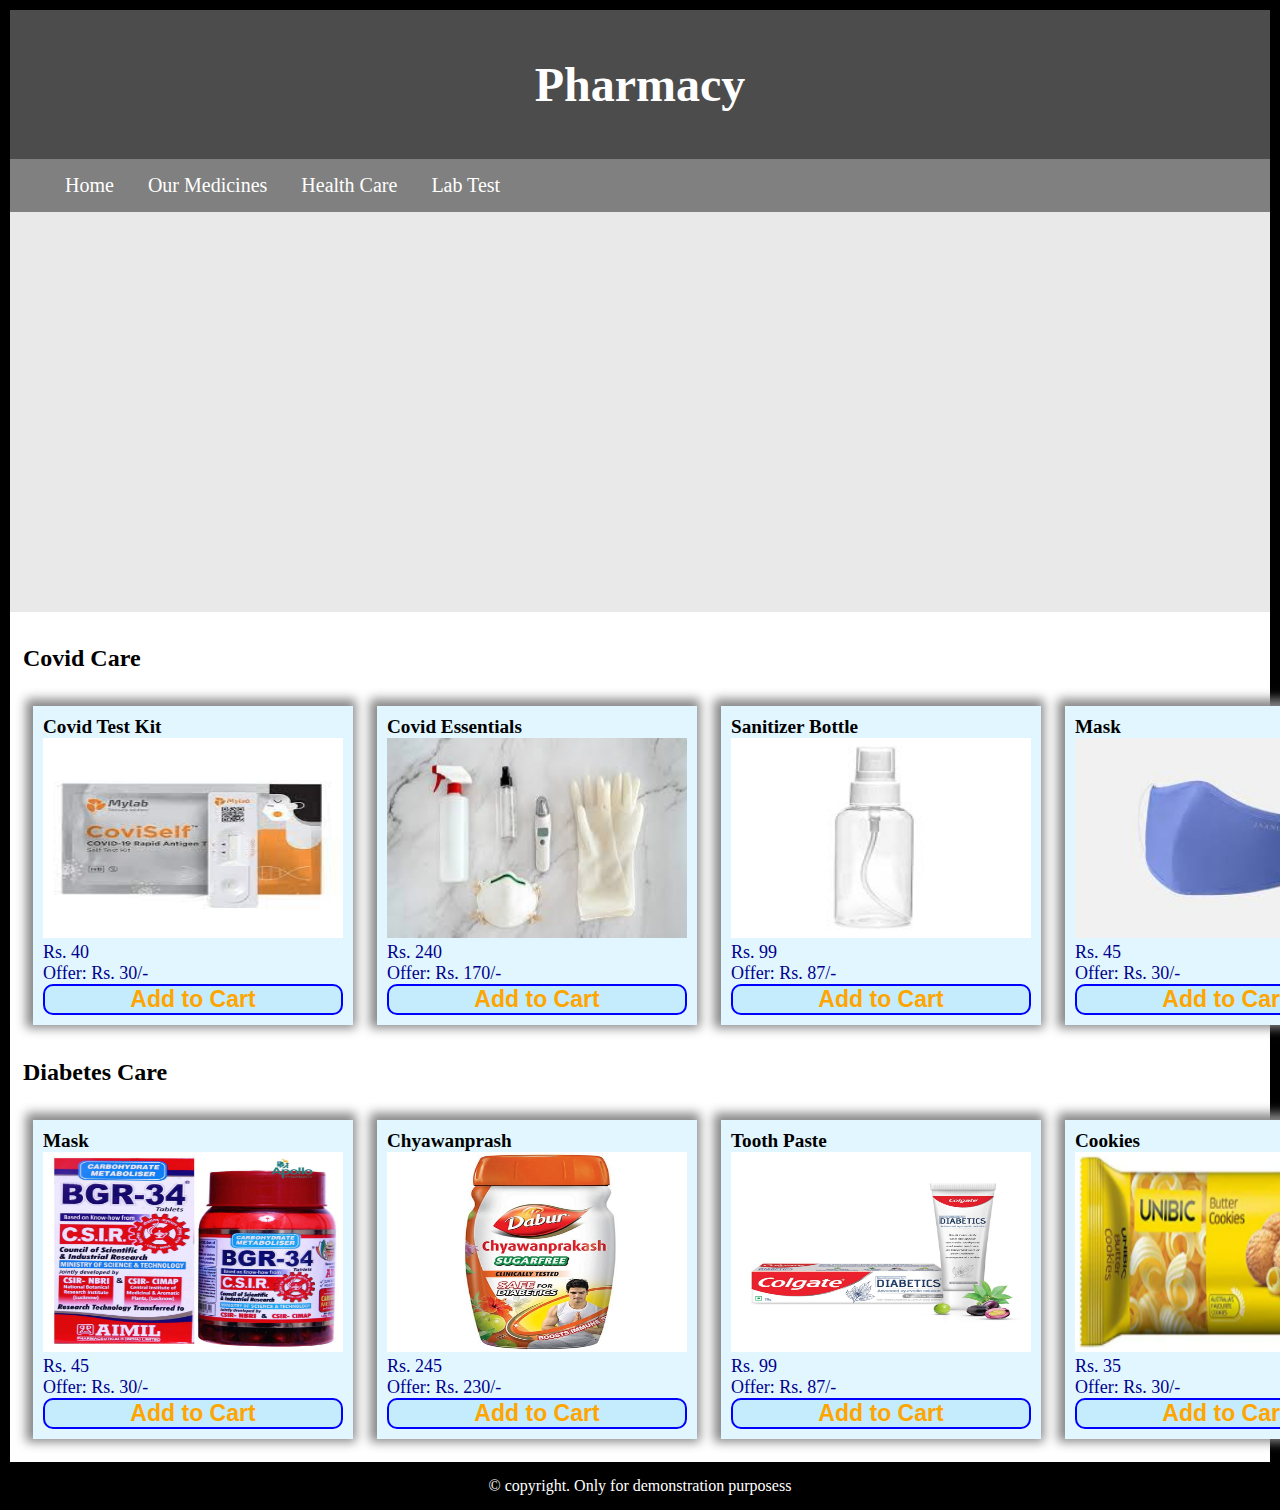
<file: index.html>
<!DOCTYPE html>
<html>
<head>
    <meta charset='utf-8'>
    <meta http-equiv='X-UA-Compatible' content='IE=edge'>
    <title>Pharmacy</title>
    <meta name='viewport' content='width=device-width, initial-scale=1'>

    <link rel='stylesheet' type='text/css' media='screen' href='css/index.css'>
    <link rel='stylesheet' type='text/css' media='screen' href='css/menu.css'>
    <link rel='stylesheet' type='text/css' media='screen' href='css/animation.css'>
    <link rel='stylesheet' type='text/css' media='screen' href='css/product.css'>
</head>
<body>
    <header id="header">
        <h1>Pharmacy</h1>
    </header>
    
    <nav id="navigate">
        <ul class="menu">
            <li>
                <a href="">Home</a>
            </li>
            <li>
                <a href="">Our Medicines</a>
                <ul id="medicines">
                    <a href="#"><li>Fever</li></a>
                    <a href="#"><li>Muscle Pains</li></a>
                    <a href="#"><li>Cold and Cough</li></a>
                </ul>
            </li>
            <li>
                <a href="">Health Care</a>
                <ul id="healthCare">
                    <a href="#"><li>Baby Care</li></a>
                    <a href="#"><li>Skin Care</li></a>
                    <a href="#"><li>Home Care</li></a>
                    <a href="#"><li>Personal Care</li></a>
                    <a href="#"><li>Pet Care</li></a>
                </ul>
            </li>
            <li>
                <a href="./labtest.html">Lab Test</a>
            </li>
        </ul>
    </nav>

    <section>
        <div class="content">
            <img src="images/Animation/ani1.jpg">
            <img src="images/Animation/ani2.png">
            <img src="images/Animation/ani3.jpg">
            <img src="images/Animation/ani4.jpg">
            <img src="images/Animation/ani5.jpg">
        </div>
    </section>

    <div class="products" >
        <table class="covid" width="100%">
            <tbody>
            <tr>
                <td colspan="4"><h2>Covid Care</h2></td> </tr>
            <tr>
                <td>
                    <div class="product">
                        <p class="title">Covid Test Kit</p>
                        <p class="image"><img src="images/Products/c1.jpg"></p>
                        <p class="price">Rs. 40</p> 
                        <p class="offer">Offer: Rs. 30/-</p>
                        <a id="cart" href="#"><p class="cart">Add to Cart</p></a>
                    </div>
                </td>
                
                <td>
                    <div class="product">
                        <p class="title">Covid Essentials</p>
                        <p class="image"><img src="images/Products/c2.jpg"></p>
                        <p class="price">Rs. 240</p> 
                        <p class="offer">Offer: Rs. 170/-</p>
                        <a id="cart" href="#"><p class="cart">Add to Cart</p></a>
                    </div>
                </td>

                <td>
                    <div class="product">
                        <p class="title">Sanitizer Bottle</p>
                        <p class="image"><img src="images/Products/c3.jpg"></p>
                        <p class="price">Rs. 99</p> 
                        <p class="offer">Offer: Rs. 87/-</p>
                        <a id="cart" href=""><p class="cart">Add to Cart</p></a>
                    </div>
                </td>

                <td>
                    <div class="product">
                        <p class="title">Mask</p>
                        <p class="image"><img src="images/Products/c4.jpg"></p>
                        <p class="price">Rs. 45</p> 
                        <p class="offer">Offer: Rs. 30/-</p>
                        <a id="cart" href="#"><p class="cart">Add to Cart</p></a>
                    </div>
                </td>
            </tr>
        
            <tr>
                <td colspan="4"><h2>Diabetes Care</h2></td>
            </tr>

            <tr>
                <td>
                    <div class="product">
                        <p class="title">Mask</p>
                        <p class="image"><img src="images/Products/d1.jpg"></p>
                        <p class="price">Rs. 45</p> 
                        <p class="offer">Offer: Rs. 30/-</p>
                        <a id="cart" href="#"><p class="cart">Add to Cart</p></a>
                    </div>
                </td>
                
                <td>
                    <div class="product">
                        <p class="title">Chyawanprash</p>
                        <p class="image"><img src="images/Products/d2.jpg"></p>
                        <p class="price">Rs. 245</p> 
                        <p class="offer">Offer: Rs. 230/-</p>
                        <a id="cart" href="#"><p class="cart">Add to Cart</p></a>
                    </div>
                </td>
                <td>
                    <div class="product">
                        <p class="title">Tooth Paste</p>
                        <p class="image"><img src="images/Products/d3.jpg"></p>
                        <p class="price">Rs. 99</p> 
                        <p class="offer">Offer: Rs. 87/-</p>
                        <a id="cart" href="#"><p class="cart">Add to Cart</p></a>
                    </div>
                </td>
                <td>
                    <div class="product">
                        <p class="title">Cookies</p>
                        <p class="image"><img src="images/Products/d4.png"></p>
                        <p class="price">Rs. 35</p> 
                        <p class="offer">Offer: Rs. 30/-</p>
                        <a id="cart" href="#"><p class="cart">Add to Cart</p></a>
                    </div>
                </td>
            </tr>
        </tbody>
        </table>
    </div>
   
    <footer id="footer">
        &copy; copyright. Only for demonstration purposess
    </footer>

</body>
</html>
</file>
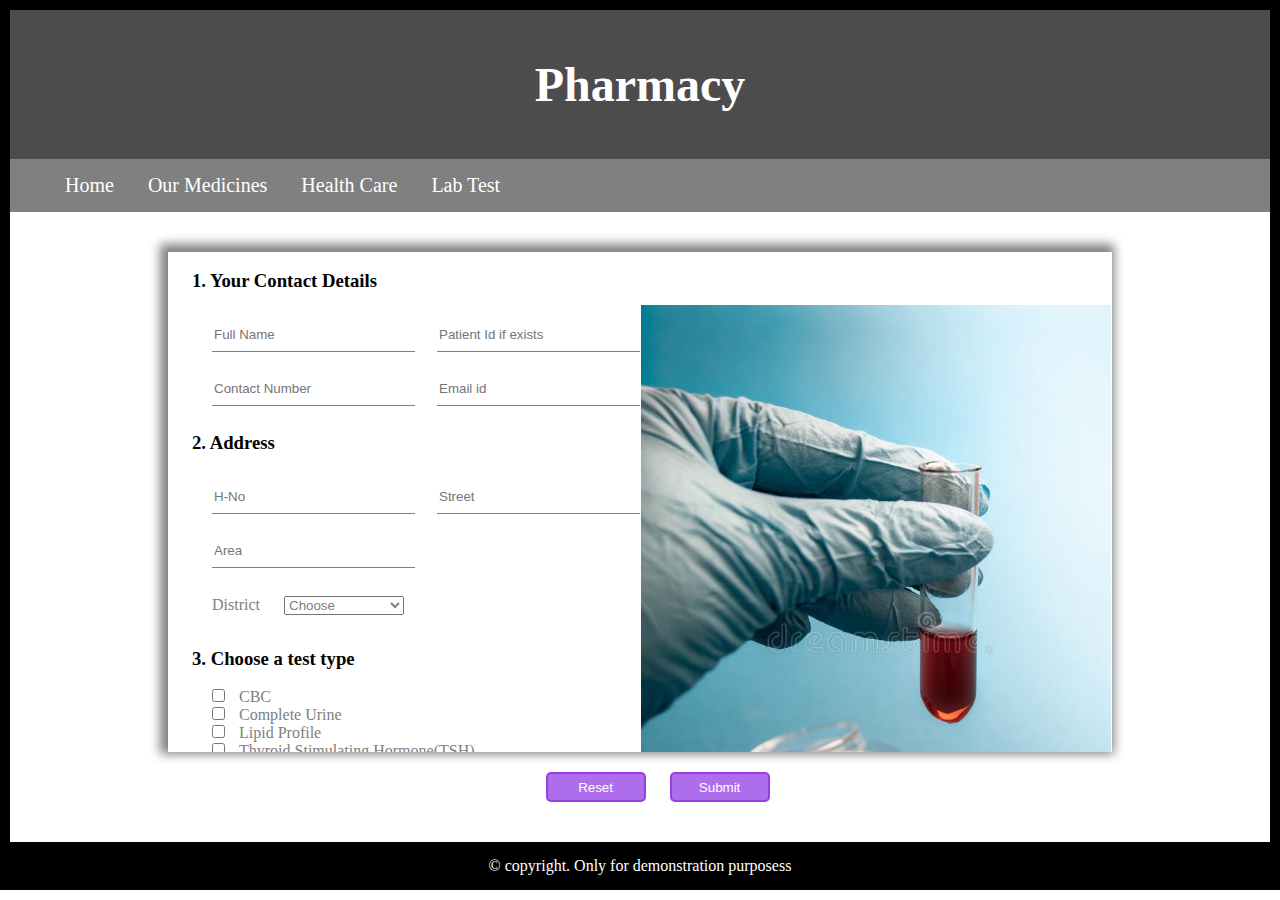
<file: labtest.html>
<!DOCTYPE html>
<html>
<head>
    <meta charset='utf-8'>
    <meta http-equiv='X-UA-Compatible' content='IE=edge'>
    <title>Lab Test</title>
    <meta name='viewport' content='width=device-width, initial-scale=1'>
    <link rel='stylesheet' type='text/css' media='screen' href='css/index.css'>
    <link rel='stylesheet' type='text/css' media='screen' href='css/menu.css'>
    <link rel='stylesheet' type='text/css' media='screen' href='css/labtest.css'>
</head>
<body>
    <header id="header">
        <h1>Pharmacy</h1>
    </header>
    
    <nav id="navigate">
        <ul class="menu">
            <li>
                <a href="./index.html">Home</a>
            </li>
            <li>
                <a href="">Our Medicines</a>
                <ul id="medicines">
                    <a href="#"><li>Fever</li></a>
                    <a href="#"><li>Muscle Pains</li></a>
                    <a href="#"><li>Cold and Cough</li></a>
                </ul>
            </li>
            <li>
                <a href="">Health Care</a>
                <ul id="healthCare">
                    <a href="#"><li>Baby Care</li></a>
                    <a href="#"><li>Skin Care</li></a>
                    <a href="#"><li>Home Care</li></a>
                    <a href="#"><li>Personal Care</li></a>
                    <a href="#"><li>Pet Care</li></a>
                </ul>
            </li>
            <li>
                <a href="./labtest.html">Lab Test</a>
            </li>
        </ul>
    </nav>

    
    <div id="lab">
        <form action="">
    <div id="lab-container">

            <table id="lab-table">
                <tbody>
                    <tr>
                        <td>
                            <table>
                                <tbody id="left">
                                    <tr class="column">
                                        <td colspan="2">
                                            <h3>1. Your Contact Details</h3>
                                        </td>
                                    </tr>
                                        
                                    <tr class="column">
                                        <td> <input type="text" class="text" placeholder = "Full Name" required > </td>
                                        <td> <input type="text" class="text" placeholder = "Patient Id if exists"> </td>
                                    </tr>
                                    <tr class="column">
                                        <td> <input type="text" class="text" placeholder = "Contact Number" pattern="1234567890+-" required> </td>
                                        <td> <input type="text" class="text" placeholder = "Email id" required> </td>
                                    </tr>

                                    <tr class="column">
                                        <td colspan="2">
                                            <h3>2. Address</h3>
                                        </td>
                                    </tr>

                                    <tr class="column">
                                        <td> <input type="text" class="text" placeholder = "H-No"> </td>
                                        <td> <input type="text" class="text" placeholder = "Street"> </td>
                                    </tr>
                                    <tr class="column">
                                        <td colspan="1"> <input type="text" class="text" placeholder = "Area"> </td>
                                        <td>
                                            
                                        </td>
                                    </tr>
                                    <tr>
                                        <td colspan="2" id="lab-dropdown">
                                            <label for="district">District </label>
                                            <select name="district" id="district" required> 
                                                <option value="choose">Choose</option>
                                                <option value="banglore">Banglore</option>
                                                <option value="chennai">Chennai</option>
                                                <option value="delhi">Delhi</option>
                                                <option value="kolkata">Kolkata</option>
                                                <option value="mumbai">Mumbai</option>
                                                <option value="pune">Pune</option>
                                            </select>
                                        </td>
                                    </tr>
                                    
                                    
                                    <tr class="column">
                                        <td colspan="2">
                                            <h3>3. Choose a test type</h3>
                                        </td>
                                    </tr>

                                    <tr class="column">
                                        <td colspan="2">
                                            <div id="checkbox">
                                                <input type="checkbox" id="cb1" name = "cb1" required/> 
                                                <label for="cb1" style="margin-left: 10px;"> CBC </label> 
                                                <br>
                                                <input type="checkbox" id="cb2" name = "cb2" />  
                                                <label for="cb2" style="margin-left: 10px;"> Complete Urine </label> 
                                                <br>
                                                <input type="checkbox" id="cb3" name = "cb3"/>  
                                                <label for="cb3" style="margin-left: 10px;"> Lipid Profile </label>
                                                <br>
                                                <input type="checkbox" id="cb4" name = "cb4"/>  
                                                <label for="cb4" style="margin-left: 10px;"> Thyroid Stimulating Hormone(TSH) </label>
                                                <br>
                                                <input type="checkbox" id="cb5" name = "cb5"/> 
                                                <label for="cb5" style="margin-left: 10px;"> Glucose Test </label>
                                            </div>
                                        </td>
                                    </tr>

                                    <tr class="column">
                                        <td colspan="2">
                                            <h3>4. Do you want a hard copy of the report also?</h3>
                                        </td>
                                    </tr>

                                    <tr class="column">
                                        <td colspan="2" id="yesno">
                                            <input type="radio" id="yes" name="yesno" value="yes">
                                            <label for="yes">Yes</label><br>
                                            <input type="radio" id="no" name="yesno" value="no">
                                            <label for="np">No</label><br>
                                        </td>
                                    </tr>

                                    <tr class="column">
                                        <td colspan="2">
                                            <h3>5. Select Your Comfortable Date and Time</h3>
                                        </td>
                                    </tr>
                                    <tr class="column">
                                        <td colspan="2" id="date-time">
                                            <label for="date">Date </label>
                                            <input type="date" id="date" name="date"><br>
                                            <label for="time">Time</label>
                                            <input type="time" id="time" name="time">
                                        </td>
                                    </tr>

                                </tbody>
                            </table>
                        </td>

                        <td>
                            <img src="images/Lab-Test/lab-test.jpg" alt="" id="lab-image"> 
                        </td>
                    </tr>
                </tbody>
            </table>

           
        
    </div>

    <input id="buttons" type="reset" value="Reset">
    <input id="buttons" type="submit" value="Submit">
</form>
</div>

    


    <footer id="footer">
        &copy; copyright. Only for demonstration purposess
    </footer>

</body>
</html>
</file>
<file: css/index.css>
html {
    scroll-behavior: smooth;
}

body{
    height: auto;
    border: 10px solid black;
    margin: 0%;
}

#header{
    background-color: rgba(0, 0, 0, 0.7);
    color: white;
    text-align: center;
    padding: 15px;
    margin: 0%;
    font-size: x-large;
}

#footer{
    background-color: black;
    color: white;
    text-align: center;
    padding-top: 15px;
    padding-bottom: 5px;
    margin: 0%;
}
</file>
<file: css/menu.css>
#navigate{
    position: sticky;
}

.menu{
    margin: 0%;
    background-color: gray;
}
.menu li {
    padding: 15px;
    display: inline-block;
 
}

.menu li a{
    color: white;
    font-size: 20px;
    text-decoration: none;
}

.menu li:hover{
    background-color: black;
}

.menu li:nth-child(2):hover #medicines,
.menu li:nth-child(3):hover #healthCare{
    display: block;
} 

#medicines, 
#healthCare{
    position : absolute;
    width: auto;
    max-width: 165px;
    display: none;
    top: 53px;
    background-color: rgb(255, 255, 255);
    padding: 0%;
}

#medicines a li:hover, 
#healthCare a li:hover{
    background-color: rgb(211, 211, 211);
    border: 1px solid rgb(169, 169, 169);
}

#medicines a li , 
#healthCare a li {
    color: rgb(30, 129, 209);
    font-size: 20px;
}

#medicines li,
#healthCare li{
    display: block;
}
</file>
<file: css/animation.css>
.content{
    position: relative;
    background-color:rgba(211, 211, 211, 0.51);
    z-index: -1;
    height: 400px;
}

.content img{
    border: 2px solid steelblue;
    height: 400px;
    width: 100%;
}

.content > * {
    visibility: hidden;
    position: absolute;
    top: 0;
    left: 0;
    animation: changeImages;
    animation-duration: 15s;
    animation-iteration-count: infinite;
}

@keyframes changeImages {

    0% {visibility: visible;}
    20%{visibility: hidden;}
}

.content > *:nth-child(1){animation-delay: 0s;}
.content > *:nth-child(2){animation-delay: 3s;}
.content > *:nth-child(3){animation-delay: 6s;}
.content > *:nth-child(4){animation-delay: 9s;}
.content > *:nth-child(5){animation-delay: 12s;}
</file>
<file: css/product.css>
html,
body {
    padding: 0;
    margin: 0;
}

.products{
    background-color: white;
    display: block;
    align-content: center;
    width: 80%;
    margin: 10px;
}

.product{
    display: block;
    background-color: rgb(225, 246, 255);
    border: 10px solid rgb(225, 246, 255);
    margin: 10px;
    box-shadow: -2px -2px 10px 5px #888888;
}

.image img{
    height: 200px;
    width: 300px;
}
.title{
    text-align: left;
    text-decoration-color: rgb(253, 253, 253);
    font-size: larger;
    font-weight: bold;
}

.price, .offer{
    color: darkblue ;
    font-size: large   ;
}
.title, .image, .price, .offer, .cart{
    margin: 0%;
    padding: 0%;
}

.cart{
    border: 2px solid blue;
    border-radius: 10px;
    text-align: center;
    background-color: rgb(197, 236, 253);
}

a .cart, #cart {
    color: orange;
    font-size: larger;
    font-family: 'Segoe UI', Tahoma, Geneva, Verdana, sans-serif;
    font-weight: bold;
    text-decoration: none; 
}

.cart:hover{
    background-color: rgb(159, 226, 255);
}

.product:hover{
    box-shadow: -2px -2px 10px 5px rgb(0, 255, 76);
    border: 15px solid rgb(225, 246, 255) ;
}
</file>
<file: css/labtest.css>
.column input, 
.column label,
#lab-dropdown *
{
    margin: 0px;
    margin-left: 40px;
    color: gray;
}
#lab{
    margin: 40px;
}

#lab-container{
    margin: auto;
    height: 500px;
    width:80%;
    box-shadow: -3px -3px 10px 5px gray;
    scroll-behavior: smooth;
    overflow: scroll;
    overflow-x: hidden;
}

#lab-table{

    width: 100%;
    table-layout: inherit;
    border-spacing: 0px;
    margin: auto;

}

#lab-table  tbody tr td
{
    width: 50%;   
}

#lab-table tr td{
height : 50px
}

.text{
    border: none;
    border-bottom: 1px solid;
    width: 90%;
}

.column{
    margin-left: 10px;
}

#lab-image{
    vertical-align: bottom;
    width: 100%;
}

td h3{
    color: rgb(3, 3, 3);
    margin:0px;
    margin-left: 20px;
}

.column input[type="text"]{
    height: 30px;
}

#district{
    margin-left: 20px;
    width: 120px;
}

#yesno label{
    margin-left: 10px;
}

#date-time input{
    margin-left: 10px;
    margin-bottom: 10px;
    height: 20px;
    width: 200px;
}

#buttons{
    border: 2px solid rgba(137, 43, 226, 0.684);
    background-color: rgba(137, 43, 226, 0.684);
    border-radius: 5px;
    width: 100px;
    height: 30px;
    margin-top: 20px;
    color: white;
    display: inline-block;
    padding: 5px;
}

input[type="reset"]{
    margin-left: 42%;
    margin-right: 20px;
}

#chekbox label{
    margin-left: 10px;
}
</file>
